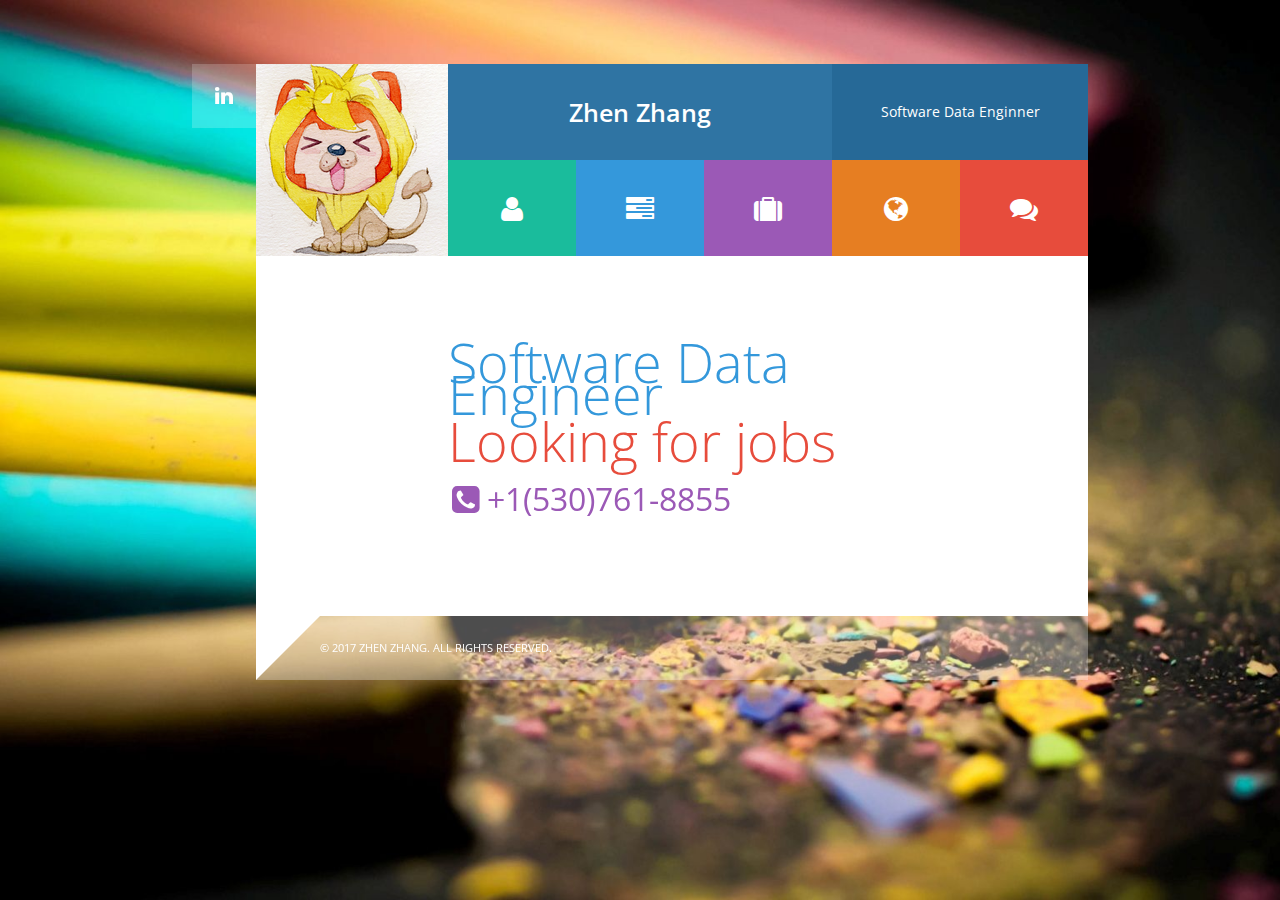
<file: index.html>
<!DOCTYPE html>
<html lang="en">
<!--[if IE 9]>  <html class="ie9" lang="en">    <![endif]-->
<!--[if IE 8]>  <html class="ie8" lang="en">    <![endif]-->
  <head>
    <meta charset="UTF-8" />
    <meta name="viewport" content="width=device-width, initial-scale=1.0" />

    <title>Resume :: Home</title>

    <meta name="description" content="" />
    <meta name="author" content="" />

    <!-- CSS -->
    <link rel="stylesheet" href="css/font-awesome.min.css" />
    <link rel="stylesheet" href="css/jquery.fancybox.css" media="screen" />
    <link href="css/style.css" rel="stylesheet" media="screen" />

    <!-- JS -->
    <script src="js/jquery-1.7.1.min.js" type="text/javascript"></script>
    <script src="js/jquery.hashchange.min.js" type="text/javascript"></script>
    <script type="text/javascript" src="js/jquery.easytabs.js"></script>
    <script src="js/jquery.isotope.min.js"></script>
    <script type="text/javascript" src="js/respond.min.js"></script>
    <script src="js/jquery.imagesloaded.min.js"></script>
    <script src="js/jquery.fancybox.pack.js"></script>
    <script src="js/jquery.knob.js" type="text/javascript"></script>
    <script src="js/jquery.validate.min.js"></script>
    <script type="text/javascript" src="https://maps.google.com/maps/api/js?sensor=false"></script>
    <script src="js/custom.js" type="text/javascript"></script>

    <!-- Fonts -->
    <link href='http://fonts.googleapis.com/css?family=Open+Sans:400,300,600,700,800' rel='stylesheet' type='text/css' />

  <meta http-equiv="Content-Type" content="text/html; charset=utf-8" /></head>
  <body>

    <!-- Container -->
    <div class="vcard-container">

      <!-- Social buttons column -->
      <div class="social-buttons">
        <a href="http://www.linkedin.com/in/imzhen"><div class="linkedin"><i class="fa fa-linkedin"></i></div></a>
        <!--
        <a href="#"><div class="facebook"><i class="fa fa-facebook"></i></div></a>
        <a href="#"><div class="twitter"><i class="fa fa-twitter"></i></div></a>
        <a href="#"><div class="skype"><i class="fa fa-skype"></i></div></a>
        <a href="#"><div class="instagram"><i class="fa fa-instagram"></i></div></a>
        -->
      </div>
      <!-- /Social buttons column -->

      <!-- Main column -->
      <div id="content" class="tab-container main-column">

        <!-- Top row -->
        <div class="top-row">

          <!-- Photo -->
          <div class="photo">
            <ul id="photo" class="tabs">
              <li class="def"><a href="#home"><img src="images/photo.png" alt="James Anderson" /></a></li>
            </ul>
          </div>
          <!-- /Photo -->

          <div class="attributes">
            <a href="#home">
              <div class="row">
                <div class="name">Zhen Zhang</div>
                <div class="position">Software Data Enginner</div>
              </div>
            </a>
            <!-- Navigation tabs -->
            <ul id="main-nav" class="tabs">
              <li class="about"><a href="#about"><i class="fa fa-user"></i></a></li>
              <li class="resume"><a href="#resume"><i class="fa fa-tasks"></i></a></li>
              <li class="portfolio"><a href="#portfolio"><i class="fa fa-suitcase"></i></a></li>
              <li class="contacts"><a href="#contacts" class="tab-contact"><i class="fa fa-globe"></i></a></li>
              <li class="feedback"><a href="#feedback"><i class="fa fa-comments"></i></a></li>
            </ul>
            <!-- /Navigation tabs -->

          </div>
        </div>
        <!-- /Top row -->

        <div id="mobile_row">
          <!-- Navigation tabs for mobile devices. Normally hidden. -->
            <ul id="mobile-nav" class="tabs">
              <li class="about"><a href="#about"><i class="fa fa-user"></i></a></li>
              <li class="resume"><a href="#resume"><i class="fa fa-tasks"></i></a></li>
              <li class="portfolio"><a href="#portfolio"><i class="fa fa-suitcase"></i></a></li>
              <li class="contacts"><a href="#contacts" class="tab-contact"><i class="fa fa-globe"></i></a></li>
              <li class="feedback"><a href="#feedback"><i class="fa fa-comments"></i></a></li>
            </ul>
          <!-- /Navigation tabs for mobile devices. Normally hidden. -->
        </div>

        <!-- Content -->
        <div class="content">
          <div class="panel-container">
              <div id="home">

                <!-- Home Page -->
                <p class="blue">Software Data Engineer</p>
                <p class="orange">Looking for jobs</p>
                <span><i class="fa fa-phone-square"></i>&nbsp;+1(530)761-8855</span>
                <!-- / Home Page -->

              </div>
              <div id="about">

                <!-- About -->
                <!-- Welcome block -->
                <div class="plain-content">
                  <h1>Welcome!</h1>
                  <p>Hi, I’m a professional <span>software data engineer</span>.
                  <br />Please look at my profile for more details.</p>
                </div>
                <!-- /Welcome block -->

                <!-- Grey block -->
                <div class="grey-content">
                  <div class="one-third">
                    <div class="services">
                      <div class="servtitle">
                        <div class="servicon"><i class="fa fa-comments web"></i><h3>Statistical Analysis</h3></div>
                      </div>
                      <div>
                        <p>
                          As a statistical student, all things I am doing now is related to statistics. I have a strong coding ability in R,
          								and read R posts everyday.
                        </p>
                        <a href="#"><span>Learn More <i class="icon-angle-right"></i></span></a>
                      </div>
                    </div>
                  </div>
                  <div class="one-third">
                    <div class="services">
                      <div class="servtitle">
                        <div class="servicon"><i class="fa fa-comments ui"></i><h3>Machine Learning</h3></div>
                      </div>
                      <div>
                        <p>
                          I have learnt many machine learning techniques, from PLA to SVM, from lasso to gradient descent.
                        </p>
                        <a href="#"><span>Learn More <i class="icon-angle-right"></i></span></a>
                      </div>
                    </div>
                  </div>
                  <div class="one-third column-last">
                    <div class="services">
                      <div class="servtitle">
                        <div class="servicon"><i class="fa fa-comments app"></i><h3>Economic Forecast</h3></div>
                      </div>
                      <div>
                        <p>
                          With a bachelor degree on economics, I also keep an eye on economics, especially time series. Now I am doing some research on
          								economics forecast of stock prices.
                        </p>
                        <a href="#"><span>Learn More <i class="icon-angle-right"></i></span></a>
                      </div>
                    </div>
                  </div>
                </div>
                <!-- /Grey block -->
                <!-- / About -->

              </div>
              <div id="resume">

                <!-- Resume -->
                <!-- Resume title -->
                <div class="plain-content">
                  <h1>Resume</h1>
                  <p>Here i'd like to describe all my professional experience and skills.</p>
                </div>
                <!-- /Resume title -->

                <!-- Employment block -->
                <div class="grey-content">
                  <div><h2>Employment</h2></div>
                  <div class="job">
                    <div class="date">
                      <div class="datefrom">June 2016</div>
                      <div class="datetill">Present</div>
                      <div class="trianglewrap"><div class="datetriangle"></div></div>
                    </div>
                    <div class="jobtitle">
                      <h3>Social Science Data Service, University of California, Davis</h3>
                      <h4><strong>Graduate Student Researcher</strong></h4>
                      <div class="jobdescription">
                        <div class="one-half">
                          Connect UC Recruit database to other usage, and extract information for further research
                        </div>
                        <div class="one-half column-last">
                          Build CV Coding Tool and Recommendation Letter Coding Tool
                        </div>
                      </div>
                    </div>
                  </div>
                  <div class="clear dividewhite3"></div>
                  <div class="job">
                    <div class="date">
                      <div class="datefrom">October 2014</div>
                      <div class="datetill">Apirl 2015</div>
                      <div class="trianglewrap"><div class="datetriangle"></div></div>
                    </div>
                    <div class="jobtitle">
                      <h3>Ping An Bank Co., Ltd.</h3>
                      <h4><strong>Risk Management Intern</strong></h4>
                      <div class="jobdescription">
                        <div class="one-half">
                            Analyzed and improved the template of credit risk of the counter party, SQL statements and RWA test platform.
                            Debugged the new risk system and
                        </div>
                        <div class="one-half column-last">
                            calculated the systematic forms of capital adequacy ratios.
                            Tested risk management platform and discussed problems in Mantis tracking system.
                        </div>
                      </div>
                    </div>
                  </div>
                  <div class="clear dividewhite3"></div>
                  <div class="job">
                    <div class="date">
                      <div class="datefrom">September 2012</div>
                      <div class="datetill">May 2013</div>
                      <div class="trianglewrap"><div class="datetriangle"></div></div>
                    </div>
                    <div class="jobtitle">
                      <h3>Lenovo</h3>
                      <h4><strong>Data Analyst Intern</strong></h4>
                      <div class="jobdescription">
                        <div class="one-half">
                            Used R and Excel to analyze data of orders in South Europe.
                            Made forecasts and alarms for inventory,
                        </div>
                        <div class="one-half column-last">
                            based on previous data.
                            Debugged and maintained the order system.
                        </div>
                      </div>
                    </div>
                    <div class="clear dividewhite3"></div>
                  </div>
                <div class="clear dividewhite3"></div>
              </div>
                <!-- /Employment block -->

                <!-- Education block -->
                <div class="plain-content">
                  <div><h2>Education</h2></div>
                  <div class="job">
                    <div class="date">
                      <div class="datefrom">September 2015</div>
                      <div class="datetill-f">Present</div>
                      <div class="trianglewrap"><div class="datetriangle-f"></div></div>
                    </div>
                    <div class="jobtitle">
                      <h3>University of California, Davis</h3>
                      <h4><strong>Master of Statistics and Computer Science</strong></h4>
                      <div class="jobdescription">
                        <div class="one-half">
                        </div>
                        <div class="one-half column-last">
                        </div>
                      </div>
                    </div>
                    <div class="clear dividewhite3"></div>
                  </div>
                  <div class="job">
                    <div class="date">
                      <div class="datefrom">August 2013</div>
                      <div class="datetill-f">August 2015</div>
                      <div class="trianglewrap"><div class="datetriangle-f"></div></div>
                    </div>
                    <div class="jobtitle">
                      <h3>National University of Singapore (Singapore)</h3>
                      <h4><strong>Ph.D. Candidate of Economics</strong></h4>
                      <div class="jobdescription">
                        <div class="one-half">
                        </div>
                        <div class="one-half column-last">
                        </div>
                      </div>
                    </div>
                    <div class="clear dividewhite3"></div>
                  </div>
                  <div class="job">
                    <div class="date">
                      <div class="datefrom">September 2009</div>
                      <div class="datetill-f">July 2013</div>
                      <div class="trianglewrap"><div class="datetriangle-f"></div></div>
                    </div>
                    <div class="jobtitle">
                      <h3>Central University of Finance and Economics (China)</h3>
                      <h4><strong>Bachelor of Economics and Mathematics</strong></h4>
                      <div class="jobdescription">
                        <div class="one-half">
                        </div>
                        <div class="one-half column-last">
                        </div>
                      </div>
                    </div>
                    <div class="clear dividewhite3"></div>
                  </div>
                </div>
                <!-- /Education block -->

                <div class="clear dividewhite3"></div>

                <!-- Skills block -->
                <div class="grey-content">
                  <div><h2>Skills</h2></div>
                  <div class="clear dividewhite3"></div>
                  <div>
                    <div class="one-third">
                      <div>
                        <input class="knob" data-width="150" data-fgcolor="#1abc9c" data-bgcolor="#d2d4d8" data-thickness=".2" readonly="" value="80" />
                        <h4><strong>R</strong></h4>
                          All basic packages, plus dplyr, ggplot, shiny and others.
                      </div>
                    </div>
                    <div class="one-third">
                      <div>
                        <input class="knob" data-width="150" data-fgcolor="#9b59b6" data-bgcolor="#d2d4d8" data-thickness=".2" readonly="" value="80" />
                        <h4><strong>Scala</strong></h4>
                          Syntax and some frameworks, including akka, Spark and Play Framework.
                      </div>
                    </div>
                    <div class="one-third column-last">
                      <div>
                        <input class="knob" data-width="150" data-fgcolor="#e74c3c" data-bgcolor="#d2d4d8" data-thickness=".2" readonly="" value="95" />
                        <h4><strong>Python</strong></h4>
                          Syntax and standard libraries, plus some third-party libraries with data manipulation (pandas, numpy, sklearn and so on).
                      </div>
                    </div>
                    <div class="clear dividewhite3"></div>
                    <div class="clear dividewhite3"></div>
                    <div class="clear dividewhite3"></div>
                    <div class="one-third">
                      <div>
                        <input class="knob" data-width="150" data-fgcolor="#1abc9c" data-bgcolor="#d2d4d8" data-thickness=".2" readonly="" value="70" />
                        <h4><strong>Java</strong></h4>
                        Syntax.
                      </div>
                    </div>
                    <div class="one-third">
                      <div>
                        <input class="knob" data-width="150" data-fgcolor="#9b59b6" data-bgcolor="#d2d4d8" data-thickness=".2" readonly="" value="70" />
                        <h4><strong>C/C++</strong></h4>
                        Syntax and some experience of using OPENGL. CMake familiar.
                      </div>
                    </div>
                    <div class="one-third column-last">
                      <div>
                        <input class="knob" data-width="150" data-fgcolor="#e74c3c" data-bgcolor="#d2d4d8" data-thickness=".2" readonly="" value="80" />
                        <h4><strong>SQL</strong></h4>
                        Syntax.
                      </div>
                    </div>
                  </div>
                  <div class="clear dividewhite3"></div>
                </div>
                <!-- /Skills block -->

                <div class="clear dividewhite3"></div>
                <div class="plain-content wopadd">
                  <input type="button" value="Save as PDF" class="button-red" />
                  <input type="button" value="Print" class="button-blue" />
                </div>
                <div class="clear dividewhite3"></div>
                <!-- / Resume -->

              </div>

              <div id="portfolio">

                <!-- Portfolio -->
                <div class="plain-content">
                  <h1>Portfolio</h1>
                  <p>Here i'd like to describe all my professional experience and skills.</p>

                  <!-- Project Feed Filter -->
                   <ul class="project-feed-filter">
                      <li><a href="" class="current" data-filter="*">All <i class="icon-angle-right"></i></a></li>
                      <li><a href="" data-filter=".animation">Statistics<i class="icon-angle-right"></i></a></li>
                      <li><a href="" data-filter=".artwork">Computing<i class="icon-angle-right"></i></a></li>
                      <li><a href="" data-filter=".motiongraphics">Economics<i class="icon-angle-right"></i></a></li>
                      <li><a href="" data-filter=".printdesign">Machine Learning<i class="icon-angle-right"></i></a></li>
                      <li><a href="" data-filter=".webdesign">Data Science<i class="icon-angle-right"></i></a></li>
                  </ul>
                  <!-- /Project Feed Filter -->

                  <!-- Project Feed -->
                  <div class="project-feed">
                      <div class="one-third project-item animation webdesign">
                          <img src="images/content/project_01.jpg" alt="" />
                          <div class="overlay"></div>
                          <div class="mask">
                              <a href="images/content/project_01.jpg" class="icon-image folio"></a>
                              <a href="portfolio_details.html" class="item-title">Simple Web Project</a>
                          </div>
                      </div>
                      <div class="one-third project-item animation motiongraphics">
                          <img src="images/content/project_02.jpg" alt="" />
                          <div class="overlay"></div>
                          <div class="mask">
                              <a href="images/content/project_02.jpg" class="icon-image folio"></a>
                              <a href="portfolio_details.html" class="item-title">Responsive Wordpres Theme</a>
                          </div>
                      </div>
                      <div class="one-third project-item motiongraphics">
                          <img src="images/content/project_03.jpg" alt="" />
                          <div class="overlay"></div>
                          <div class="mask">
                              <a href="images/content/project_03.jpg" class="icon-image folio"></a>
                              <a href="portfolio_details.html" class="item-title">Personal Portfolio</a>
                          </div>
                      </div>
                      <div class="one-third project-item artwork webdesign">
                          <img src="images/content/project_04.jpg" alt="" />
                          <div class="overlay"></div>
                          <div class="mask">
                              <a href="images/content/project_04.jpg" class="icon-image folio"></a>
                              <a href="portfolio_details.html" class="item-title">Simple Web Project</a>
                          </div>
                      </div>
                      <div class="one-third project-item animation webdesign">
                          <img src="images/content/project_05.jpg" alt="" />
                          <div class="overlay"></div>
                          <div class="mask">
                              <a href="images/content/project_05.jpg" class="icon-image folio"></a>
                              <a href="portfolio_details.html" class="item-title">Mobile Application</a>
                          </div>
                      </div>
                      <div class="one-third project-item artwork printdesign">
                          <img src="images/content/project_06.jpg" alt="" />
                          <div class="overlay"></div>
                          <div class="mask">
                              <a href="images/content/project_06.jpg" class="icon-image folio"></a>
                              <a href="portfolio_details.html" class="item-title">Search Engine Optimization</a>
                          </div>
                      </div>
                      <div class="one-third project-item artwork printdesign webdesign">
                          <img src="images/content/project_07.jpg" alt="" />
                          <div class="overlay"></div>
                          <div class="mask">
                              <a href="images/content/project_07.jpg" class="icon-image folio"></a>
                              <a href="portfolio_details.html" class="item-title">Simple Web Project</a>
                          </div>
                      </div>
                      <div class="one-third project-item motiongraphics webdesign">
                          <img src="images/content/project_08.jpg" alt="" />
                          <div class="overlay"></div>
                          <div class="mask">
                              <a href="images/content/project_08.jpg" class="icon-image folio"></a>
                              <a href="portfolio_details.html" class="item-title">Personal Portfolio</a>
                          </div>
                      </div>
                      <div class="one-third project-item artwork webdesign">
                          <img src="images/content/project_09.jpg" alt="" />
                          <div class="overlay"></div>
                          <div class="mask">
                              <a href="images/content/project_09.jpg" class="icon-image folio"></a>
                              <a href="portfolio_details.html" class="item-title">Responsive Web Design</a>
                          </div>
                      </div>
                      <div class="one-third project-item printdesign webdesign">
                          <img src="images/content/project_10.jpg" alt="" />
                          <div class="overlay"></div>
                          <div class="mask">
                              <a href="images/content/project_10.jpg" class="icon-image folio"></a>
                              <a href="portfolio_details.html" class="item-title">Design Theme</a>
                          </div>
                      </div>
                      <div class="one-third project-item motiongraphics">
                          <img src="images/content/project_11.jpg" alt="" />
                          <div class="overlay"></div>
                          <div class="mask">
                              <a href="images/content/project_11.jpg" class="icon-image folio"></a>
                              <a href="portfolio_details.html" class="item-title">Programming</a>
                          </div>
                      </div>
                      <div class="one-third project-item animation motiongraphics">
                          <img src="images/content/project_12.jpg" alt="" />
                          <div class="overlay"></div>
                          <div class="mask">
                              <a href="images/content/project_12.jpg" class="icon-image folio"></a>
                              <a href="portfolio_details.html" class="item-title">E-Commerce Project</a>
                          </div>
                      </div>
                  </div>
                  <!-- /Project Feed -->

                </div>
                <!-- / Portfolio -->

              </div>
              <div id="contacts">

                <!-- Contacts -->
                <div class="plain-content">
                  <h1>Contacts</h1>
                  <p>Here i'd like to describe all my professional experience and skills.</p>
                  <div>
                    <div class="one-third">
                      <div>
                        2225 Glacier Drive, Davis, CA, 95616, USA
                      </div>
                    </div>
                    <div class="one-third">
                      <div>
                        Phone: (530)761-8855
                      </div>
                    </div>
                    <div class="one-third column-last">
                      <div>
                        ezzhang@ucdavis.edu
                      </div>
                    </div>
                  </div>
                </div>
                <div class="clear dividewhite6"></div>

                <!-- Google Map -->
                <div id="map"></div>
                <!-- /Google Map -->

                <!-- / Contacts -->
              </div>
              <div id="feedback">

                <!-- Feedback -->
                <div class="plain-content">
                  <h1>Feedback</h1>
                  <p>Here i'd like to describe all my professional experience and skills.</p>

                  <!-- Contact Form -->
                  <div class="feedbacks">
                    <form method="post" id="contact-form" />
                      <label>Name</label>
                      <input type="text" name="name" />
                      <label>Email</label>
                      <input type="text" name="email" />
                      <label>Website</label>
                      <input type="text" name="website" />
                      <label>Message</label>
                      <textarea cols="100" rows="8" name="message"></textarea>
                     <input type="submit" value="Submit Form " class="button-red" />
                    </form>
                  </div>
                </div>
                <!-- /Contact Form -->

                <!-- / Feedback -->
              </div>
          </div>
        </div>
        <!-- /Content -->

        <!-- Footer -->
        <div id="footer">
          <div class="triangle"></div>
          <div class="copyright">© 2017 Zhen Zhang. All rights reserved.</div>
        </div>
        <!-- /Footer -->

        <div class="clear dividewhite6"></div>
      </div>
      <!-- /Main column -->

    </div>
  <!-- /Container -->


  <!-- Back to Top -->
  <div id="back-top"><a href="#top"></a></div>
  <!-- /Back to Top -->

  </body>
</html>
</file>
<file: css/style.css>
/* -------------------------------------------------------------------------------

    0.  Reset & Clearfix
    1.  Document Setup
    2.  Typography
    3.  links
    4.  Forms
    5.  Wrapping
    6.  Columns
    7.  Social Column
    8.  Header
    9.  Navigation
    10. Content
    11. Resume
    12. Dividers
    13. Buttons
    14. Footer
    15. Color Fills
    16. Google map
    17. Alert Boxes
    18. Project Feed Filter
    19. Project Feed
    20. Project Item Overlay
    21. Portfolio Details
    22. Isotope Plugin
    23. Back to Top
    24. Media Queries

*/



/* 0. Reset and Clearfix */

	html,body,div,span,applet,object,iframe,h1,h2,h3,h4,h5,h6,p,blockquote,pre,a,abbr,and,address,cite,code,del,dfn,em,img,ins,kbd,q,s,samp,small,strike,strong,sub,sup,tt,var,b,u,i,dl,dt,dd,ol,ul,li,fieldset,form,label,legend,table,caption,tbody,tfoot,thead,tr,th,td,article,aside,canvas,details,embed,figure,figcaption,footer,header,hgroup,menu,nav,output,ruby,section,summary,time,mark,audio,video,input,textarea,select{margin:0;padding:0;outline:0;border:0;background:transparent;vertical-align:baseline;font-size:100%;}article,aside,details,figcaption,figure,footer,header,hgroup,menu,nav,section{display:block;}body{Â§ght:1;}abbr[title],dfn[title]{border-bottom:1px dotted;cursor:help;}blockquote,q{quotes:none;}blockquote:before,blockquote:after,q:before,q:after{content:none;}del{text-decoration:line-through;}hr{clear:both;margin:0;padding:0;height:1px;border:0;background:transparent;color:transparent;}mark{background-color:#ffffb3;font-style:italic;}input,select{vertical-align:middle;}ins{background-color:red;color:white;text-decoration:none;}ol,ul{list-style:none;}table{border-spacing:0;border-collapse:collapse;}

	.clear{display:block;visibility:hidden;clear:both;overflow:hidden;width:0;height:0;}.clearfix:after{display:block;visibility:hidden;clear:both;width:0;height:0;content:' ';font-size:0;line-height:0;line-line-line-line-line-line-;}* html .clearfix,:first-child+html .clearfix{zoom:1;}


/* 1. Document Setup */

	html {
        overflow-x: hidden;
        width: 100%;
        height: 100%;
    }

	body {
		overflow-x: hidden;
        overflow-y: auto;
        color: #333;
        font: 14px/1.7 "Open Sans", sans-serif;
        -webkit-font-smoothing: antialiased;
		-webkit-backface-visibility: hidden;
		-moz-backface-visibility:    hidden;
		-ms-backface-visibility:     hidden;
		background: url(../images/bg_main.jpg) no-repeat center center fixed;
			-webkit-background-size: cover;
			-moz-background-size: cover;
			-o-background-size: cover;
			background-size: cover;
		}
	ol, ul {
		list-style: none; }
	blockquote, q {
		quotes: none; }
	blockquote:before, blockquote:after,
	q:before, q:after {
		content: '';
		content: none; }
	table {
		border-collapse: collapse;
		border-spacing: 0; }

	code {
		padding: 3px 6px;
		font-family: Menlo, Monaco, Consolas, "Courier New", monospace;
		background: #fcfcfc;
		border: 1px solid #e4e4e4;
		-webkit-border-radius: 3px;
		-moz-border-radius: 3px;
		border-radius: 3px;
		color: #3f8faf;
	}


/* 2. Typography */

	h1, h2, h3, h4, h5, h6 {
		color: #333;
		font-weight: 400;
	}
		
	h1 a, h2 a, h3 a, h4 a, h5 a, h6 a { font-weight: inherit; }
	h1 { font-size: 38px; line-height: 60px; }
	h2 { font-size: 32px; line-height: 40px; }
	h3 { font-size: 28px; line-height: 32px; font-weight: 300; }
	h4 { font-size: 14px; line-height: 21px; }
	h5 { font-size: 12px; line-height: 24px; }
	h6 { font-size: 10px; line-height: 21px; }

	h1.headline, h2.headline, h3.headline {
        margin-bottom: 25px;
    }
    h4.headline, h5.headline, h6.headline {
        margin-bottom: 15px;
    }

	p { margin: 0 0 15px 0; line-height: 20px;}
	p img { margin: 0; }
	p.lead { font-size: 21px; line-height: 27px; color: #777;  }

	em { font-style: italic; }
	strong { font-weight: bold; }
	small { font-size: 80%; }

	hr { border: solid #ddd; border-width: 1px 0 0; clear: both; margin: 10px 0 30px; height: 0; }


/* 3. Links */
	a, a:visited {color: #333; text-decoration: none; outline: 0; -webkit-transition: color 0.1s ease-in-out; -moz-transition: color 0.1s ease-in-out; -o-transition: color 0.1s ease-in-out; -transition: color 0.1s ease-in-out;}
	a:hover, a:focus { color: #ff5533; }
	p a, p a:visited { line-height: inherit; }

/* 4. Forms */

	input[type="text"], input[type="password"], input[type="email"], textarea, select {
		border: 1px solid #d8d8d8;
		padding: 9px;
		outline: none;
		font: 12px;
		color: #888;
		margin: 0;
		max-width: 100%;
		display: block;
		background: #fff;
		-webkit-box-shadow: 0px 1px 1px 0px rgba(180, 180, 180, 0.1);
		box-shadow: 0px 1px 1px 0px rgba(180, 180, 180, 0.1);
	}
	input[type=text],textarea {
	    border-radius:0;
	    color:#959595;
	    display:block;
	    font:11px/1.7 'Open Sans', 'Lucida Sans Unicode', 'Lucida Grande', sans-serif;
	    margin-bottom:10px;
	    padding:5px 9px;
	    width:100%;
	    box-sizing: border-box;
	}
	textarea {
	    resize:none;
	    width:100%;
	}
	input[type="submit"], input[type="reset"], input[type="button"], button, .button {
	    display: inline-block;
	    padding: 5px 20px 5px;
	    margin-left: 1px;
	    border-radius: 3px;
	    border: none;
	    color: #fff;
	    opasity:0,5;
	    font-weight: 600;
	    font-size: 12px;
	    font-family: 'Open Sans', 'Lucida Sans Unicode', 'Lucida Grande', sans-serif;
	    line-height: 1.5;
	    cursor: pointer;
	    -webkit-font-smoothing: antialiased;

	    -webkit-transition: background .2s ease-out;
	    -moz-transition: background .2s ease-out;
	    -o-transition: background .2s ease-out;
	    -ms-transition: background .2s ease-out;
	    transition: background .2s ease-out;
	}
	input[type="submit"]:hover, input[type="reset"]:hover, input[type="button"]:hover, button:hover, .button:hover {
	    color: #fff;
	}
	#contact-form {
	    margin-bottom:20px;
	}


/* 5. Wrapping */
	.vcard-container {
		margin: 64px auto 0;
		width: 896px;
	}

/* 6. Columns */
    .one-half       { width: 49%; }
    .one-third      { width: 31.9%; }
    .two-third      { width: 64%; }
    .one-fourth     { width: 23.5%; }
    .three-fourth   { width: 74.5%; }
    .one-fifth      { width: 18.4%; }
    .two-fifth      { width: 38.8%; }
    .three-fifth    { width: 59.2%; }
    .four-fifth     { width: 79.6%; }

    .one-half,
    .one-third,
    .two-third,
    .three-fourth,
    .one-fourth,
    .one-fifth,
    .two-fifth,
    .three-fifth,
    .four-fifth {
        position: relative;
        float: left;
        margin-right: 2%;
    }

    .column-last {
        clear: right;
        margin-right: 0!important;
    }

    hr {
        display: block;
    }

    .sep10   { height: 10px; }
    .sep20   { height: 20px; }
    .sep30   { height: 30px; }
    .sep40   { height: 40px; }
    .sep50   { height: 50px; }
    .sep60   { height: 60px; }
    .sep70   { height: 70px; }
    .sep80   { height: 80px; }
    .sep90   { height: 90px; }
    .sep100  { height: 100px; }


/* 7. Social column */
	.social-buttons {
		float: left;
	}
	.social-buttons i {
		font-size: 21px;
		color: #fff;
	}
	.social-buttons div {
		height: 64px;
		width: 64px;
		text-align: center;
		line-height: 68px;
		vertical-align: middle;
	}

	.facebook {
		background-color: #d2d2d2;
		background-color: rgba(255, 255, 255, 0.3);
	}
	.facebook:hover {
		background-color: #3498db;
		-webkit-transition: color ease .2s, background ease .2s;
		-moz-transition: color ease .2s, background ease .2s;
		-ms-transition: color ease .2s, background ease .2s;
		-o-transition: color ease .2s, background ease .2s;
		transition: color ease .2s, background ease .2s;	
	}

	.twitter {
		background-color: #dcdcdc;
		background-color: rgba(255, 255, 255, 0.25);
	}
	.twitter:hover {
		background-color: #069eff;
		-webkit-transition: color ease .2s, background ease .2s;
		-moz-transition: color ease .2s, background ease .2s;
		-ms-transition: color ease .2s, background ease .2s;
		-o-transition: color ease .2s, background ease .2s;
		transition: color ease .2s, background ease .2s;		
	}

	.linkedin {
		background-color: #e6e6e6;
		background-color: rgba(255, 255, 255, 0.2);
	}
	.linkedin:hover {
		background-color: #06a1c3;
		-webkit-transition: color ease .2s, background ease .2s;
		-moz-transition: color ease .2s, background ease .2s;
		-ms-transition: color ease .2s, background ease .2s;
		-o-transition: color ease .2s, background ease .2s;
		transition: color ease .2s, background ease .2s;		
	}

	.skype {
		background-color: #f0f0f0;
		background-color: rgba(255, 255, 255, 0.15);
	}
	.skype:hover {
		background-color: #30a6df;
		-webkit-transition: color ease .2s, background ease .2s;
		-moz-transition: color ease .2s, background ease .2s;
		-ms-transition: color ease .2s, background ease .2s;
		-o-transition: color ease .2s, background ease .2s;
		transition: color ease .2s, background ease .2s;		
	}

	.instagram {
		background-color: #f8f8f8;
		background-color: rgba(255, 255, 255, 0.1);
	}
	.instagram:hover {
		background-color: #da442e;
		-webkit-transition: color ease .2s, background ease .2s;
		-moz-transition: color ease .2s, background ease .2s;
		-ms-transition: color ease .2s, background ease .2s;
		-o-transition: color ease .2s, background ease .2s;
		transition: color ease .2s, background ease .2s;	
	}
	.main-column {
		overflow: hidden;
	}

/* 8. Header */
	.top-row {
		max-height: 192px;
		overflow: hidden;
		zoom: 1;
	}
	.photo {
		float: left;
	}
	.attributes {
		background-color: #2f74a3;
		max-width: 100%;
		overflow: hidden;
		zoom: 1;
	}
	.name {
		background-color: #2f74a3;
		float: left;
		width: 60%;
		height: 96px;
		line-height: 96px;
		color: #fff;
		text-align: center;
		font-size: 1.8em;
		font-weight: 600;
	}
	.position {
		background-color: #266997;
		float: right;
		width: 40%;
		height: 96px;
		line-height: 96px;
		color: #fff;	
		text-align: center;	
	}

	#mobile_row {
		display: none;
		width: 100%;
	}

/* 9. Navigation */
	.tabs {
		padding: 0;
	}
	.tabs i {
		font-size: 28px;
	}
	.tabs li {	
		height: 96px;
		line-height: 107px;
		text-align: center;
		width: 20%;
		float: left;
		list-style: none;
	}
	.tabs li a {
		display: block;
		position: relative;
		-webkit-transition: color ease .4s, background ease .4s;
		-moz-transition: color ease .4s, background ease .4s;
		-ms-transition: color ease .4s, background ease .4s;
		-o-transition: color ease .4s, background ease .4s;
		transition: color ease .4s, background ease .4s;
		color: #fff;
		text-decoration: none;	
	}

	.tabs li.about a {
		background: #1abc9c;
	}
	.tabs li.about.active a,
	.tabs li.about a:hover {
		color: #1abc9c;
	}

	.tabs li.resume a {
		background: #3498db;
	}
	.tabs li.resume.active a,
	.tabs li.resume a:hover {
		color: #3498db;
	}

	.tabs li.portfolio a {
		background: #9b59b6;
	}
	.tabs li.portfolio.active a,
	.tabs li.portfolio a:hover {
		color: #9b59b6;
	}

	.tabs li.contacts a {
		background: #e67e22;
	}
	.tabs li.contacts.active a,
	.tabs li.contacts a:hover {
		color: #e67e22;
	}

	.tabs li.feedback a {
		background: #e74c3c;
	}
	.tabs li.feedback.active a,
	.tabs li.feedback a:hover {
		color: #e74c3c;
	}

	.tabs li a:hover,
	.tabs li.active a {
		background: #fff !important;
	}


/* 10. Content*/
	.content {
		min-height: 200px;
		max-width: 100%;
		background: #fff;
		padding-bottom: 50px;
		overflow: hidden;
	}
	.plain-content {
		padding: 40px 64px 40px 64px;
	}
	.wopadd {
		padding: 0 64px 0 64px;
	}
	.grey-content {
		padding: 40px 64px 40px 64px;
		background: #eeeeee;
		display: inline-block;
	}

	div #home  {
		padding: 90px 128px 40px 192px;
	}
	#home p {
		font-size: 54px;
		font-weight: 300;
		line-height: 32px;
	}
	#home span {
		color: #9b59b6;
		font-size: 32px;
		margin: 12px 0 0 4px;
	}

	.services span {
	    background: #e1e1e1;
	    padding: 4px 10px 5px 10px;
	    width: 100%;
	}
	.services span:hover {
		background: #e74c3c;
	}
	.services a span {
		font-size: 11px;
	}
	.services a:hover span {
		color:#fff;
	}
	.servtitle {
	    margin-bottom:12px;
	}
	.servtitle h3 {
	    display: inline;
	    font-size: 18px;
	    color: #333;
	    line-height: 12px;
	}
	.servicon {
	    color: #666;
	    font-size: 16px;
	    font-weight: bold;
	}
	.servicon i {
	    color: #fff;
	    font-size: 21px;
	    -webkit-border-radius: 1px;
	           -moz-border-radius: 1px;
	                border-radius: 1px;
	    display:inline-block;
	    background: #e74c3c;
	    width:48px;
	    height:48px;
	    line-height: 48px;
	    text-align: center;
	    margin-right: 10px;
	}
	.web {
		background-color: #f39c12 !important;
	}
	.ui {
		background-color: #16a085 !important;
	}
	.app {
		background-color: #9b59b6 !important;
	}


/* 11. Resume */
	.job {
		padding-top: 30px;
	}
	.date {
		display: inline;
		float: left;
		width: 64px;
		text-align: right;
		margin-right: 20px;
	}
	.jobtitle {
		display: inline;
		float: left;
		width: 80%;
		padding: 0 0 0 0;
		zoom: 1;
	}
	.datefrom {
		background: #34495e;
		padding: 6px 2px 6px 2px;
		color: #fff;
		font-size: 10px;
		text-align: center;
	}
	.datetill {
		background: #3498db;
		padding: 6px 2px 6px 2px;
		color: #fff;
		font-size: 10px;
		text-align: center;
	}
	.datetill-f {
		background: #9b59b6;
		padding: 6px 2px 6px 2px;
		color: #fff;
		font-size: 10px;
		text-align: center;
	}
	.jobdescription {
		padding-top: 24px;
	}
	.trianglewrap {
		width: 64px;	
	}
	.datetriangle {
		float: right;
		width: 0px;
		height: 0px;
		border-style: solid;
		border-width: 0 10px 10px 0;
		border-color: transparent #3498db transparent transparent;
	}
	.datetriangle-f {
		float: right;
		width: 0px;
		height: 0px;
		border-style: solid;
		border-width: 0 10px 10px 0;
		border-color: transparent #9b59b6 transparent transparent;
	}


/* 12. Dividers */
	.dividewhite2 {
	    height: 20px;
	}
	.dividewhite3 {
	    height: 30px;
	}
	.dividewhite4 {
	    height: 40px;
	}
	.dividewhite6 {
	    height: 60px;
	}
	.dividewhite8 {
	    height: 80px;
	}


/* 13. Buttons */
	.button-red {
	    background: #e74c3c !important;
	}
	.button-red:hover {
	    background: #ff7357 !important;   
	}
	.button-blue {
	    background: #3498db !important;
	}
	.button-blue:hover {
	    background: #56aee9 !important;   
	}
	.button.small {
	    padding: 5px 8px 6px;
	    font-size: 11px;
	    line-height: 11px;
	}
	.big {
	    padding: 10px 30px 10px !important;
	}


/* 14. Footer */
	#footer {
		max-width: 100%;
		background-color: #d2d2d2;
		background-color: rgba(255, 255, 255, 0.3);
		height: 64px;
	}
	.triangle {
		display: inline;
		float: left;
		width: 0px;
		height: 0px;
		border-style: solid;
		border-width: 64px 64px 0 0;
		border-color: #ffffff transparent transparent transparent;
	}
	.copyright {
		display: inline;
		float: left;
		line-height: 64px;
		font-size: 11px;
		text-transform: uppercase;
		color: #fff;
	}


/* 15. Color Fills */
	.blue {
		color: #3498db !important;
	}
	.orange {
		color: #e74c3c !important;
	}


/*  16. Google Map */
	#map {
	    width: 100%;
		height: 250px;
	}
	#map img {
	max-width: none;
	}


	/*  Contact Form */
	.feedbacks {
		padding-top: 24px;
	}


/*  17. Alert Boxes */
	.alert,
	label.error {
	    -webkit-border-radius: 3px;
	       -moz-border-radius: 3px;
	            border-radius: 3px;
	    color: #fff;
	    display: block;
	    margin-bottom: 10px;
	    padding: 6px 10px 6px 10px;
	    width: 100%;
	    box-sizing: border-box;
	}
	.alert.success {
	    background: #93b336;
	}
	.alert.notice {
	    background: #507cc3;
	}
	.alert.warning {
	    background: #ffbb00;
	}
	.alert.error,
	label.error {
	    background: #e74c3c;
	}
	.alert.neutral {
	    background: #959595;
	}


/*  18. Project Feed Filter */
	.project-feed-filter {
	    display: inline-block;
	    margin: 30px 0 30px 0;
	    font-size: 12px;
	}
	.project-feed-filter li {
	    display: block;
	    float: left;
	    margin: 0;
	    padding: 5px 0;
	    list-style: none;
	}
	.project-feed-filter a {
	    display: block;
	    margin: 0 20px 0 0;
	    color: #959595;
	}
	.project-feed-filter a:hover, .project-feed-filter .current {
	    color: #e74c3c;
	}


/*  19. Project Feed */
	.project-feed {
		width: 100%;
	}
	.project-feed > div {
	    position: relative;
	    float: left;
	    margin: 0;
	    list-style: none;
	}

	.project-feed div img {
	    display: block;
	    width: 100%;
	}
	.project-feed .one-third {
		width: 33.3%;
		margin-right: 0px;
	}


/*  20. Project Item Overlay */
	.project-item {
	    overflow: hidden;
	}
	.project-item .thumbnail {
	    overflow: hidden;
	    position: relative;
	}
	.project-item .overlay, .overlay {
	    position: absolute;
	    top: 0;
	    left: 0;
	    overflow: hidden;
	    width: 100%;
	    height: 100%;
	}
	.project-item .mask {
	    position: absolute;
	    top: 0;
	    left: 0;
	    overflow: hidden;
	    width: 100%;
	    height: 100%;
	    background: #e74c3c;
	    -webkit-backface-visibility: hidden;
	    
	    -ms-filter:"progid:DXImageTransform.Microsoft.Alpha(Opacity=0)";
	    filter: alpha(opacity=0);
	    opacity: 0;

	    -webkit-transition: all 0.3s ease;
	    -moz-transition: all 0.3s ease;
	    -o-transition: all 0.3s ease;
	    -ms-transition: all 0.3s ease;
	    transition: all 0.3s ease;
	}
	.project-item:hover .mask {
	    opacity: 1;
	}
	.project-item .icon-image {
	    position: absolute;
	    left: 50%;
	    margin-top: 40%;
	    margin-left: -18px;
	    width: 42px;
	    height: 42px;
	    background: url(../images/icon_image.png) center no-repeat;
	    z-index: 100;
	}
	.project-item .thumbnail .icon-image {
	    margin-top: 45%;
	}
	.project-item .icon-image:hover {
	    background-color: #ed5f50;

	}
	.project-item .item-title {
	    position: absolute;
	    bottom: 40px;
	    color: #fff;
	    font-weight: 500;
	    width: 100%;
	    text-align: center;
	}
	.project-item .item-title:hover {
	    color: #ffc2b6;
	}
	.project-item .thumb-item-title {
	    position: relative;
	    background: #f5f5f5;
	    padding: 15px 20px;
	    text-align: center;
	}
	.project-item .thumb-item-title span {
	    color: #959595;
	    font-size: 12px;
	}

	#recent h2 {
	    padding-bottom: 16px;
	    color: #e74c3c;
	}

/*  21. Portfolio Details */
	.single-project-wrapper {
	    margin-top: 15px;
	}
	.project-title {
	    float: left;
	    margin-bottom: 30px;
	    line-height: 1.3;
	}
	.project-nav {
	    margin: 20px 0 35px 0;
	}
	.project-nav a {  
	    margin-right: 8px;
	    width: 25px;
	    height: 25px;
	    background-color: #e1e1e1;
	    color: #fff;
	    text-align: center;
	    font-weight: 600;
	    font-size: 12px;
	    line-height: 25px;
	    display: inline-block;
	}
	.project-nav a:hover {
	    background-color: #e74c3c;
	}
	.project-nav .prev, .project-nav .next, .project-nav .back {
	    text-indent: -9999px;
	    background-image: url(../images/pagination_control_prev.png);
	    background-repeat: no-repeat;
	    background-position: 50% 50%;
	}
	.project-nav .next  {
	    background-image: url(../images/pagination_control_next.png);
	}
	.project-nav .back  {
	    background-image: url(../images/pagination_control_back.png);
	}

	.project-description .overview {
	    margin-top: 30px;
	}
	.project-description .description {
	    margin-bottom: 20px;
	}


/*  22. Isotope Plugin */
	#infscr-loading {
	    position: absolute;
	    bottom: 0;
	    z-index: 100;
	    width: 100%;
	    text-align: center;
	}
	#infscr-loading img {
	    display: none;
	}
	#infscr-loading div {
	    display: inline-block;
	    padding: 15px 20px;
	    -webkit-border-radius: 5px;
	       -moz-border-radius: 5px;
	            border-radius: 5px;
	    background: #fec901;
	    color: #fff;
	    font-weight: 800;
	    font-size: 14px;
	}
	.isotope-item {
	    z-index: 2;
	}
	.isotope-hidden.isotope-item {
	    z-index: 1;
	    pointer-events: none;
	}
	.isotope, .isotope .isotope-item {/* change duration value to whatever you like */
	    -webkit-transition-duration: 0.8s;
	       -moz-transition-duration: 0.8s;
	            transition-duration: 0.8s;
	}
	.isotope {
	    -webkit-transition-property: height, width;
	       -moz-transition-property: height, width;
	            transition-property: height, width;
	}
	.isotope .isotope-item {
	    -webkit-transition-property: -webkit-transform, opacity;
	       -moz-transition-property:    -moz-transform, opacity;
	        -ms-transition-property:     -ms-transform, opacity;
	         -o-transition-property:         top, left, opacity;
	            transition-property:         transform, opacity;
	}


/*  23. Back to Top */

	#back-top a {
	    background: #ccc url(../images/back_top.png) no-repeat 50% 50%;
	    bottom: 60px;
	    display: block;
	    height: 40px;
	    position: fixed;
	    right: 30px;
	    width: 40px;
	}
	#back-top a:hover {
	    background: #d73300 url(../images/back_top.png) no-repeat 50% 50%;
	}


/*  24. Media Queries */

	/* Smaller than standard 960 (devices and browsers) */
	@media only screen and (min-width: 768px) and (max-width: 959px) {

		.vcard-container {
			width: 716px;
		}
		.one-third { 
			width: 100% !important;
			margin-right: 0!important;
			margin-bottom: 32px !important;
		}

		.plain-content {
		padding: 30px 64px 30px 64px;
		}


		div #home  {
		padding: 90px 64px 40px 64px;
		}
		#home p {
			font-size: 48px;
			font-weight: 300;
			line-height: 32px;
		}
		#home span {
			color: #9b59b6;
			font-size: 24px;
			margin: 12px 0 0 4px;
		}

	}




	/* Mobile Landscape Size to Tablet Portrait (devices and browsers) */
	@media only screen and (min-width: 480px) and (max-width: 767px) {

		.vcard-container {
			width: 480px;
			margin-top: 40px;
		}
		.social-buttons {
			display: none;
		}

		#main-nav {
			display: none;
		}	
		#mobile_row {
			display: inline-block;
		}
		#mobile-nav {
		}
		.tabs li {
		height: 90px;
		line-height: 96px;
		text-align: center;
		width: 20%;
		float: left;
		list-style: none;
		}
		.tabs i {
		font-size: 21px;
		}
		.photo {

		}

		.name {
			display: block;
			float: none;
			width: 100%;
		}
		.position {
			display: block;
			float: none;
			width: 100%;
		}

		.one-half {
			width: 100% !important;
		}
		h3 {
			font-size: 21px;
		}
		.date {
			margin-right: 15px;
			display: inline-block;
			width: 100%;
		}
		.trianglewrap {
			width: 100%;
		}
		.plain-content {
		padding: 30px 40px 30px 40px;
		}
		.wopadd {
			padding: 0 40px 0 40px;
		}
		.grey-content {
			padding: 30px 40px 30px 40px;
		}
		.jobtitle {
			width: 100%;
		}
		.one-third { 
			width: 100% !important;
			margin-right: 0!important;
			margin-bottom: 24px !important;
		}

		div #home  {
		padding: 90px 64px 40px 64px;
		}
		#home p {
			font-size: 48px;
			font-weight: 300;
			line-height: 48px;
		}
		#home span {
			color: #9b59b6;
			font-size: 24px;
			margin: 12px 0 0 4px;
		}

	}


	/* Mobile Portrait Size to Mobile Landscape Size (devices and browsers) */
	@media only screen and (max-width: 479px) {

		.vcard-container {
			width: 300px;
			margin-top: 30px;
		}
		.social-buttons {
			display: none;
		}

		#main-nav {
			display: none;
		}	
		#mobile_row {
			display: inline-block;
		}
		#mobile-nav {
		}
		.tabs li {
		height: 90px;
		line-height: 96px;
		text-align: center;
		width: 20%;
		float: left;
		list-style: none;
		}
		.tabs i {
		font-size: 21px;
		}
		.photo {
			display: none;
		}
		.name {
			display: block;
			float: none;
			width: 100%;
			height: 90px;
			line-height: 90px;
		}
		.position {
			display: block;
			float: none;
			width: 100%;
			height: 90px;
			line-height: 90px;
		}

		div #home  {
		padding: 60px 36px 40px 36px;
		}
		#home p {
			font-size: 42px;
			font-weight: 300;
			line-height: 48px;
		}
		#home span {
			color: #9b59b6;
			font-size: 21px;
			margin: 12px 0 0 4px;
		}

		.copyright {
		display: inline;
		float: left;
		line-height: 64px;
		font-size: 9px;
		text-transform: uppercase;
		color: #fff;
		}

		.one-third { 
			width: 100% !important;
			margin-right: 0!important;
			margin-bottom: 24px !important;
		}
		.plain-content {
		padding: 24px 32px 24px 32px;
		}
		.wopadd {
			padding: 0 32px 0 32px;
		}
		.grey-content {
			padding: 24px 32px 24px 32px;
		}

		.one-half {
			width: 100% !important;
		}

		.date {
			margin-right: 15px;
			display: inline-block;
			width: 100%;
		}
		.trianglewrap {
			width: 100%;
		}

		h3 {
			font-size: 18px;
			line-height: 18px;
		}
		.jobtitle {
			width: 100%;
		}
		h1 {
		font-size: 32px;
		line-height: 43px;
		}

	}
</file>
